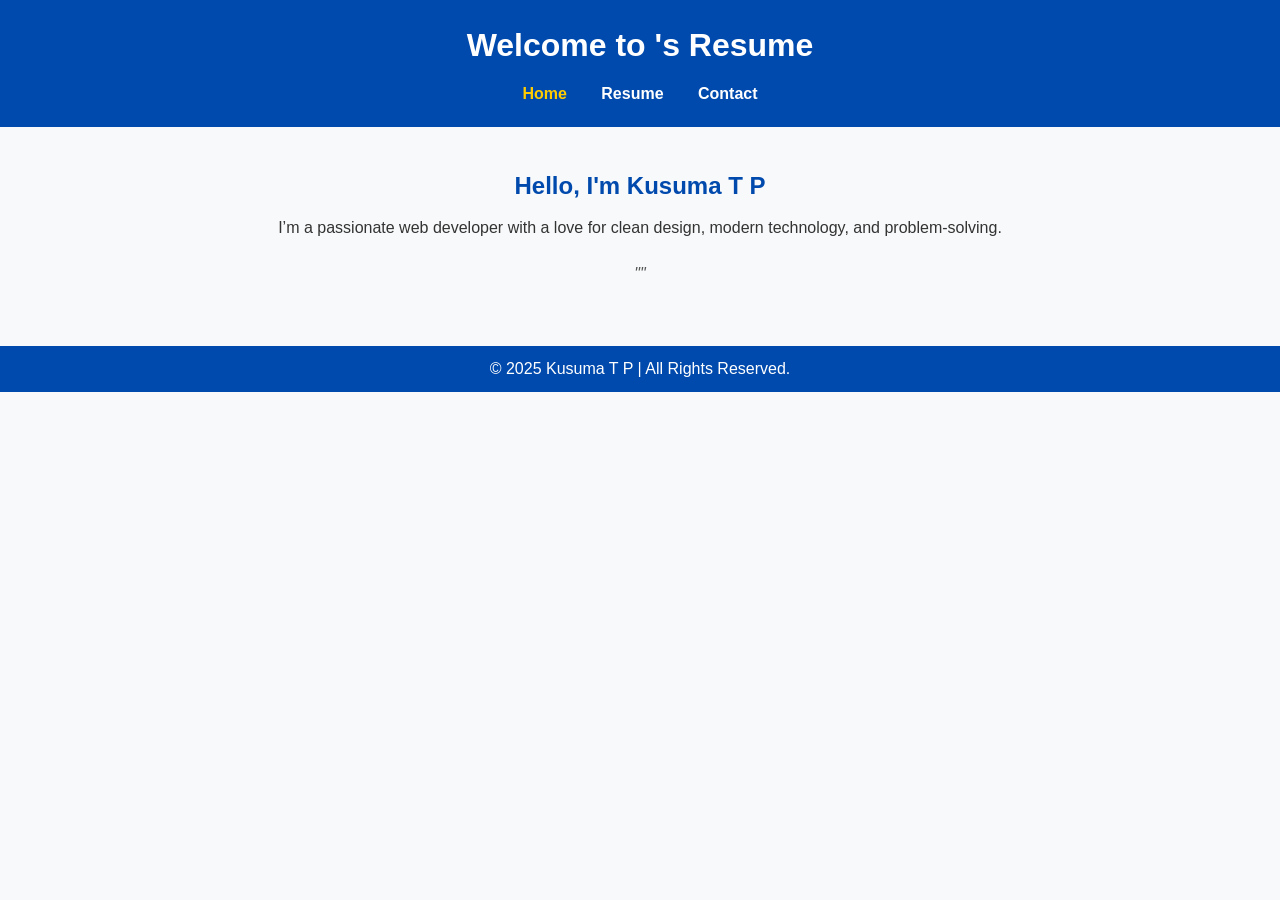
<file: index.html>
<!DOCTYPE html>
<html lang="en">
<head>
  <meta charset="UTF-8" />
  <meta name="viewport" content="width=device-width, initial-scale=1.0">
  <title>Welcome to [Your Name]'s Resume</title>
  <link rel="stylesheet" href="styles.css">
  <script src="https://code.jquery.com/jquery-3.6.0.min.js"></script>
  <script src="script.js" defer></script>
</head>
<body>
  <header>
    <h1>Welcome to <span class="highlight"><!-- Your Name --></span>'s Resume</h1>
    <nav>
      <ul class="nav-links">
        <li><a href="index.html" class="active">Home</a></li>
        <li><a href="resume.html">Resume</a></li>
        <li><a href="contact.html">Contact</a></li>
      </ul>
    </nav>
  </header>

  <main>
    <section class="intro">
     
      <h2>Hello, I'm Kusuma T P</h2>
      <p><!-- Write a short professional introduction about yourself here. Example: -->
         I’m a passionate web developer with a love for clean design, modern technology, and problem-solving.
      </p>
      <blockquote>"<!-- Your favorite quote or career objective -->"</blockquote>
    </section>
  </main>

  <footer>
    <p>&copy; 2025 Kusuma T P | All Rights Reserved.</p>
  </footer>
</body>
</html>
</file>
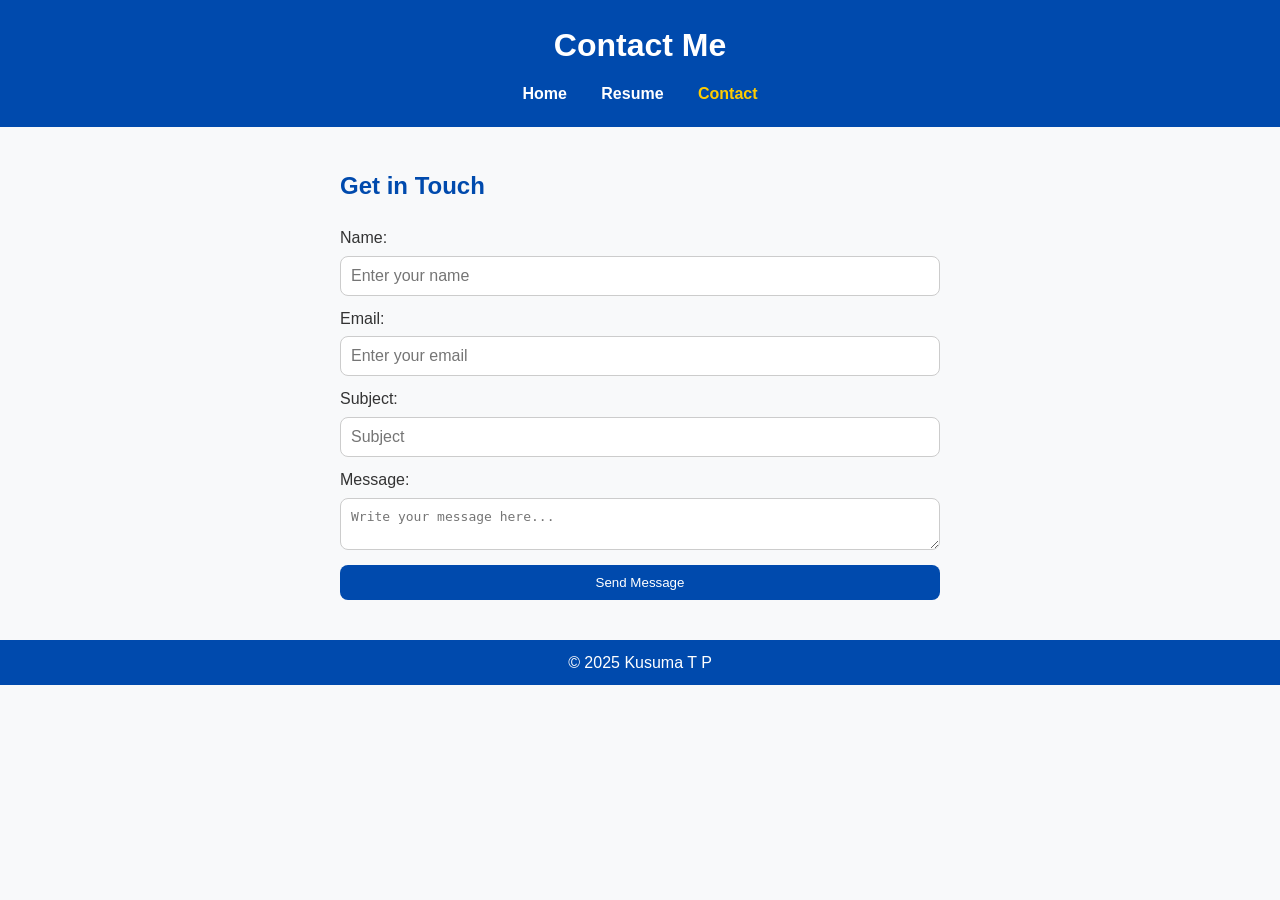
<file: contact.html>
<!DOCTYPE html>
<html lang="en">
<head>
  <meta charset="UTF-8" />
  <meta name="viewport" content="width=device-width, initial-scale=1.0">
  <title>Contact Me - <!-- Your Name --></title>
  <link rel="stylesheet" href="styles.css">
  <script src="https://code.jquery.com/jquery-3.6.0.min.js"></script>
  <script src="script.js" defer></script>
</head>
<body>
  <header>
    <h1>Contact Me</h1>
    <nav>
      <ul class="nav-links">
        <li><a href="index.html">Home</a></li>
        <li><a href="resume.html">Resume</a></li>
        <li><a href="contact.html" class="active">Contact</a></li>
      </ul>
    </nav>
  </header>

  <main>
    <section class="contact-form-section">
      <h2>Get in Touch</h2>
      <form id="contactForm">
        <label for="name">Name:</label>
        <input type="text" id="name" placeholder="Enter your name" required>

        <label for="email">Email:</label>
        <input type="email" id="email" placeholder="Enter your email" required>

        <label for="subject">Subject:</label>
        <input type="text" id="subject" placeholder="Subject" required>

        <label for="message">Message:</label>
        <textarea id="message" placeholder="Write your message here..." required></textarea>

        <button type="submit">Send Message</button>
      </form>
      <p id="form-status"></p>
    </section>
  </main>

  <footer>
    <p>&copy; 2025 Kusuma T P</p>
  </footer>
</body>
</html>
</file>
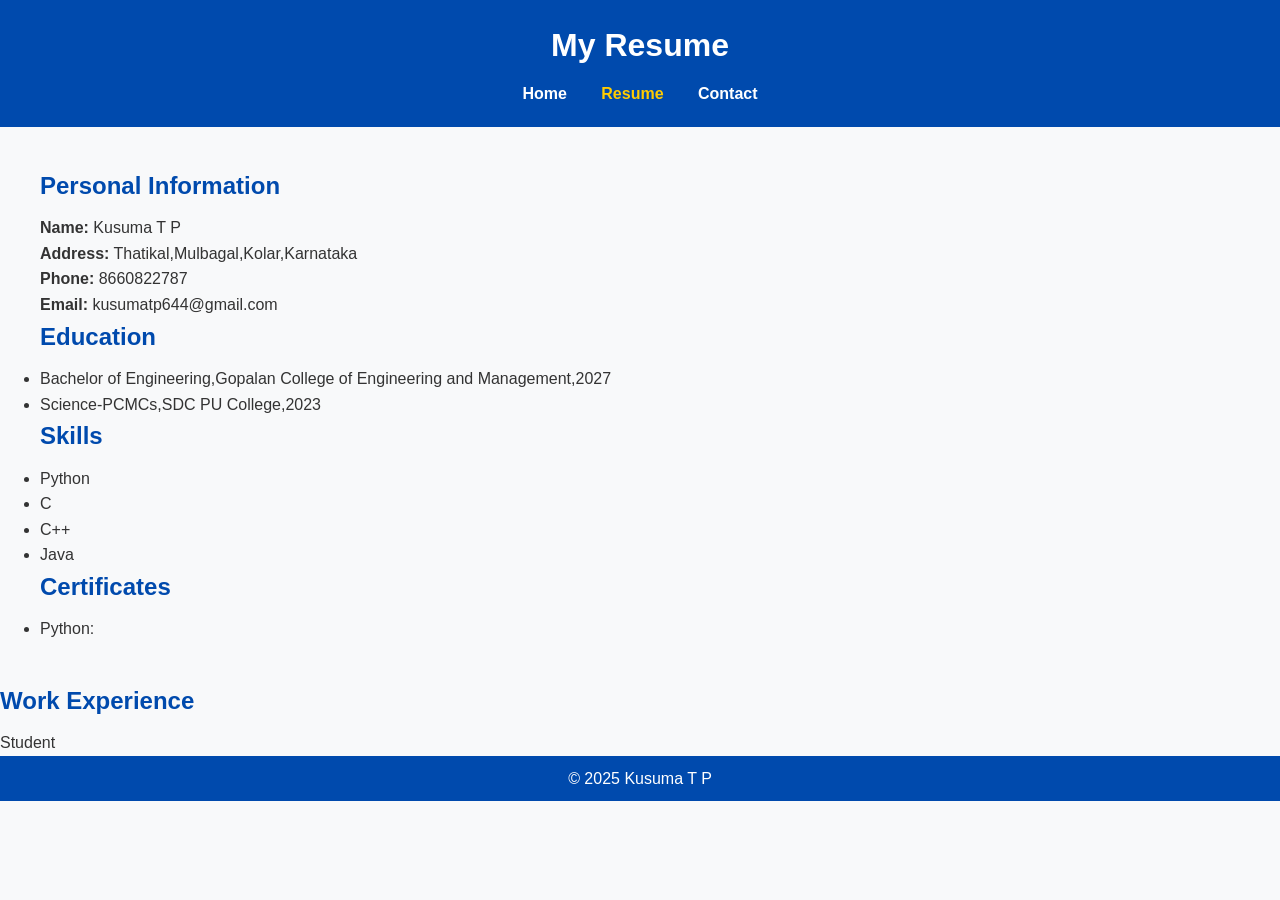
<file: resume.html>
<!DOCTYPE html>
<html lang="en">
<head>
  <meta charset="UTF-8" />
  <meta name="viewport" content="width=device-width, initial-scale=1.0">
  <title>My Resume - <!-- Your Name --></title>
  <link rel="stylesheet" href="styles.css">
  <script src="https://code.jquery.com/jquery-3.6.0.min.js"></script>
  <script src="script.js" defer></script>
</head>
<body>
  <header>
    <h1>My Resume</h1>
    <nav>
      <ul class="nav-links">
        <li><a href="index.html">Home</a></li>
        <li><a href="resume.html" class="active">Resume</a></li>
        <li><a href="contact.html">Contact</a></li>
      </ul>
    </nav>
  </header>

  <main>
    <section>
      <h2>Personal Information</h2>
      <p><strong>Name:</strong> Kusuma T P</p>
      <p><strong>Address:</strong> Thatikal,Mulbagal,Kolar,Karnataka</p>
      <p><strong>Phone:</strong> 8660822787</p>
      <p><strong>Email:</strong> kusumatp644@gmail.com</p>
    </section>

    <section>
      <h2>Education</h2>
      <ul>
        <li>Bachelor of Engineering,Gopalan College of Engineering and Management,2027</li>
        <li>Science-PCMCs,SDC PU College,2023</li>
      </ul>
    </section>

    <section>
      <h2>Skills</h2>
      <ul class="skills-list">
        <li>Python</li>
        <li>C</li>
        <li>C++</li>
        <li>Java</li>
      </ul>
    </section>

    <section>
      <h2>Certificates</h2>
      <ul>
        <li>
          <p>Python:</p>
        </li>
      </ul>
    </section>
  </main>

    <section>
      <h2>Work Experience</h2>
      <ul>
        <li>
           <p>Student</p>
        </li>
      </ul>
    </section>

    

  <footer>
    <p>&copy; 2025 Kusuma T P</p>
  </footer>
</body>
</html>
</file>
<file: styles.css>
/* General Reset */
* {
  margin: 0;
  padding: 0;
  box-sizing: border-box;
}

body {
  font-family: 'Segoe UI', sans-serif;
  line-height: 1.6;
  background: #f8f9fa;
  color: #333;
}

/* Header */
header {
  background: #004aad;
  color: white;
  padding: 20px;
  text-align: center;
}

.nav-links {
  list-style: none;
  margin-top: 10px;
}

.nav-links li {
  display: inline-block;
  margin: 0 15px;
}

.nav-links a {
  color: white;
  text-decoration: none;
  font-weight: bold;
  transition: color 0.3s;
}

.nav-links a:hover,
.nav-links a.active {
  color: #ffcc00;
}

/* Main Sections */
main {
  padding: 40px;
}

.intro {
  text-align: center;
}

.profile-pic {
  width: 150px;
  height: 150px;
  border-radius: 50%;
  margin: 20px auto;
}

h2 {
  color: #004aad;
  margin-bottom: 10px;
}

blockquote {
  font-style: italic;
  color: #555;
  margin: 20px auto;
}

/* Contact Form */
.contact-form-section {
  max-width: 600px;
  margin: auto;
}

form {
  display: flex;
  flex-direction: column;
}

label {
  margin: 10px 0 5px;
}

input, textarea {
  padding: 10px;
  border: 1px solid #ccc;
  border-radius: 8px;
  font-size: 1em;
}

button {
  margin-top: 15px;
  padding: 10px;
  border: none;
  background: #004aad;
  color: white;
  border-radius: 8px;
  cursor: pointer;
  transition: background 0.3s;
}

button:hover {
  background: #003580;
}

/* Footer */
footer {
  background: #004aad;
  color: white;
  text-align: center;
  padding: 10px 0;
  position: relative;
  bottom: 0;
  width: 100%;
}
</file>
